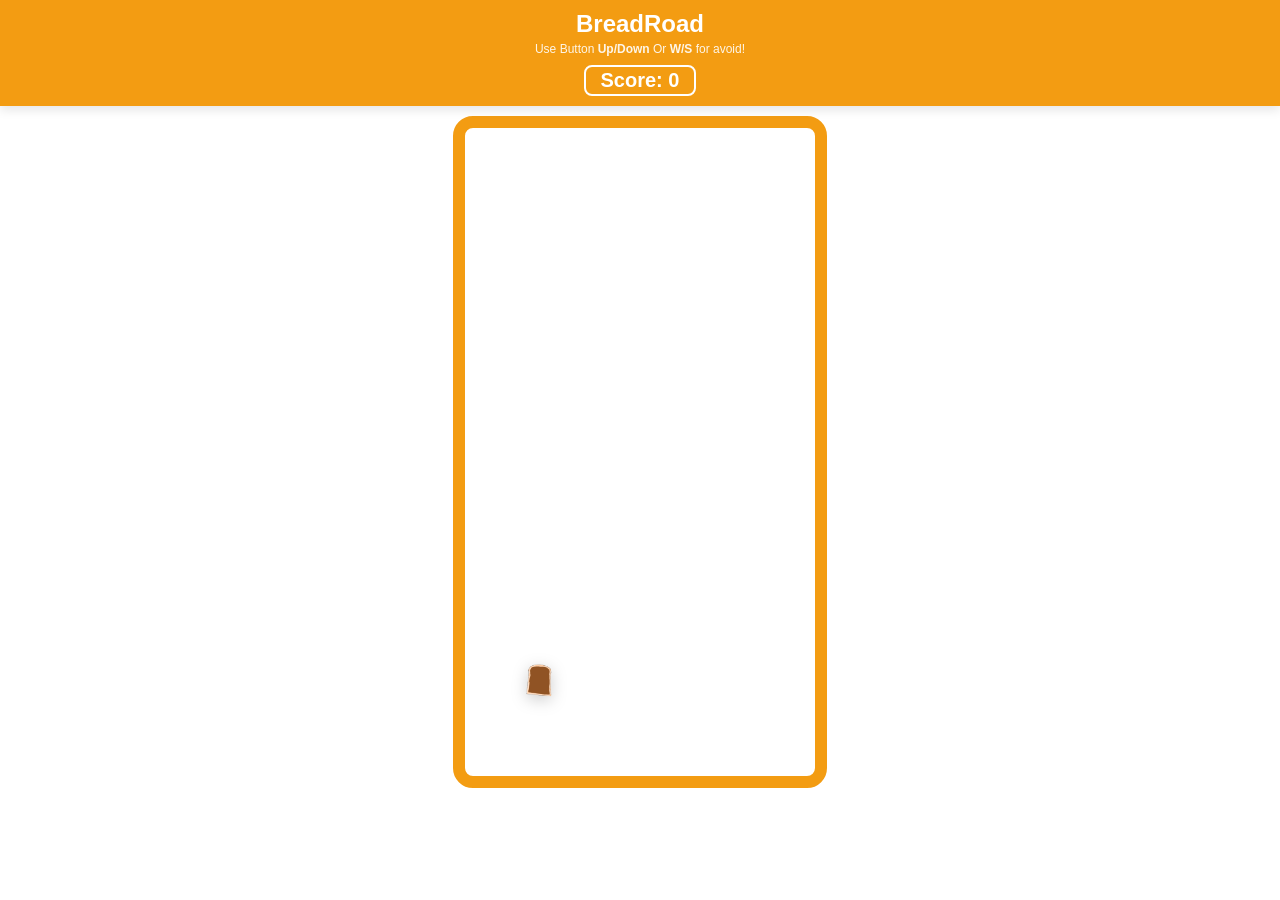
<file: BreadRoad.html>
<!DOCTYPE html>
<html lang="id">
<head>
    <meta charset="UTF-8">
    <meta name="viewport" content="width=device-width, initial-scale=1.0">
    <title>Bread vs Fire </title>
    <link rel="stylesheet" href="BreadRoad.css">
</head>
<body>
    <div class="game-info">
        <h1>BreadRoad</h1>
        <p>Use Button <b> Up/Down </b> Or <b>W/S</b> for avoid!</p>
        <div id="score">Score: 0</div>
    </div>

    <div id="game-container">
        <div id="road"></div>
        <div id="player"><img src="Roti.png" alt="Bread"></div>
        <div id="obstacle"><img src="Fire.png" alt="Fire"></div>
    </div>

    <div id="game-over" class="hidden">
        <h2>GAME OVER!</h2>
        <button onclick="resetGame()">Try Again</button>
    </div>

    <script src="BreadRoad.js"></script>
</body>
</html>
</file>
<file: BreadRoad.css>
/* DASAR (FIT SCREEN) */
body {
    margin: 0;
    padding: 0;
    font-family: 'Segoe UI', Tahoma, Geneva, Verdana, sans-serif;
    background-color: #ffffff;
    height: 100vh;
    display: flex;
    flex-direction: column;
    overflow: hidden;
}

/* HEADER COMPACT (TENGAH SEMUA)  */
.game-info {
    padding: 10px;
    background-color: #f39c12; 
    color: #ffffff; 
    flex-shrink: 0;
    box-shadow: 0 4px 10px rgba(0,0,0,0.1);
    z-index: 20;
    text-align: center; /* KUNCI SEMUA KE TENGAH */
}

.game-info h1 {
    margin: 0;
    font-size: 24px;
    font-weight: 800;
}

.game-info p {
    font-size: 12px;
    margin: 4px 0;
    opacity: 0.9;
}

#score {
    font-size: 20px;
    font-weight: bold;
    border: 2px solid #ffffff;
    display: inline-block;
    padding: 2px 15px;
    border-radius: 8px;
    margin-top: 5px;
}

/* CONTAINER GAME (THICK BORDER) */
#game-container {
    width: 350px;
    flex-grow: 1;
    max-height: 72vh;
    margin: 10px auto;
    position: relative;
    overflow: hidden;
    border-radius: 20px;
    border: 12px solid #f39c12;
    background-color: #ffffff;
}

/* LOGIKA JALANAN MULUS */
.road-bg {
    position: absolute;
    top: -100%;
    left: 0;
    width: 100%;
    height: 200%;
    background-image: url('Jalan.jpg');
    background-repeat: repeat-y;
    background-size: 100% 50%;
    z-index: 1;
    animation: smoothRoad 1.2s linear infinite;
    will-change: transform;
}

@keyframes smoothRoad {
    0% { transform: translateY(0); }
    100% { transform: translateY(50%); }
}

/* PLAYER & OBSTACLE SPRITES */
#player {
    width: 150px;
    height: 150px;
    position: absolute;
    bottom: 20px;
    transition: left 0.1s ease-out;
    z-index: 10;
    filter: drop-shadow(0 4px 8px rgba(0,0,0,0.2));
}

.obstacle {
    width: 130px;
    height: 130px;
    position: absolute;
    z-index: 5;
}

#player img, .obstacle img {
    width: 100%;
    height: 100%;
    object-fit: contain;
}

/* GAME OVER */
#game-over {
    position: fixed;
    top: 50%;
    left: 50%;
    transform: translate(-50%, -50%);
    background: white;
    padding: 25px;
    border-radius: 20px;
    border: 5px solid #f39c12;
    z-index: 100;
    box-shadow: 0 10px 40px rgba(0,0,0,0.2);
    min-width: 280px;
}

input#nickname {
    padding: 10px;
    width: 80%;
    margin-bottom: 10px;
    border: 1px solid #ddd;
    border-radius: 5px;
}

button {
    padding: 10px 20px;
    background: #f39c12;
    color: white;
    border: none;
    border-radius: 8px;
    font-weight: bold;
    cursor: pointer;
    margin: 5px;
}

.hidden { display: none; }

@media (max-width: 450px) {
    #game-container { width: 90vw; }
}
</file>
